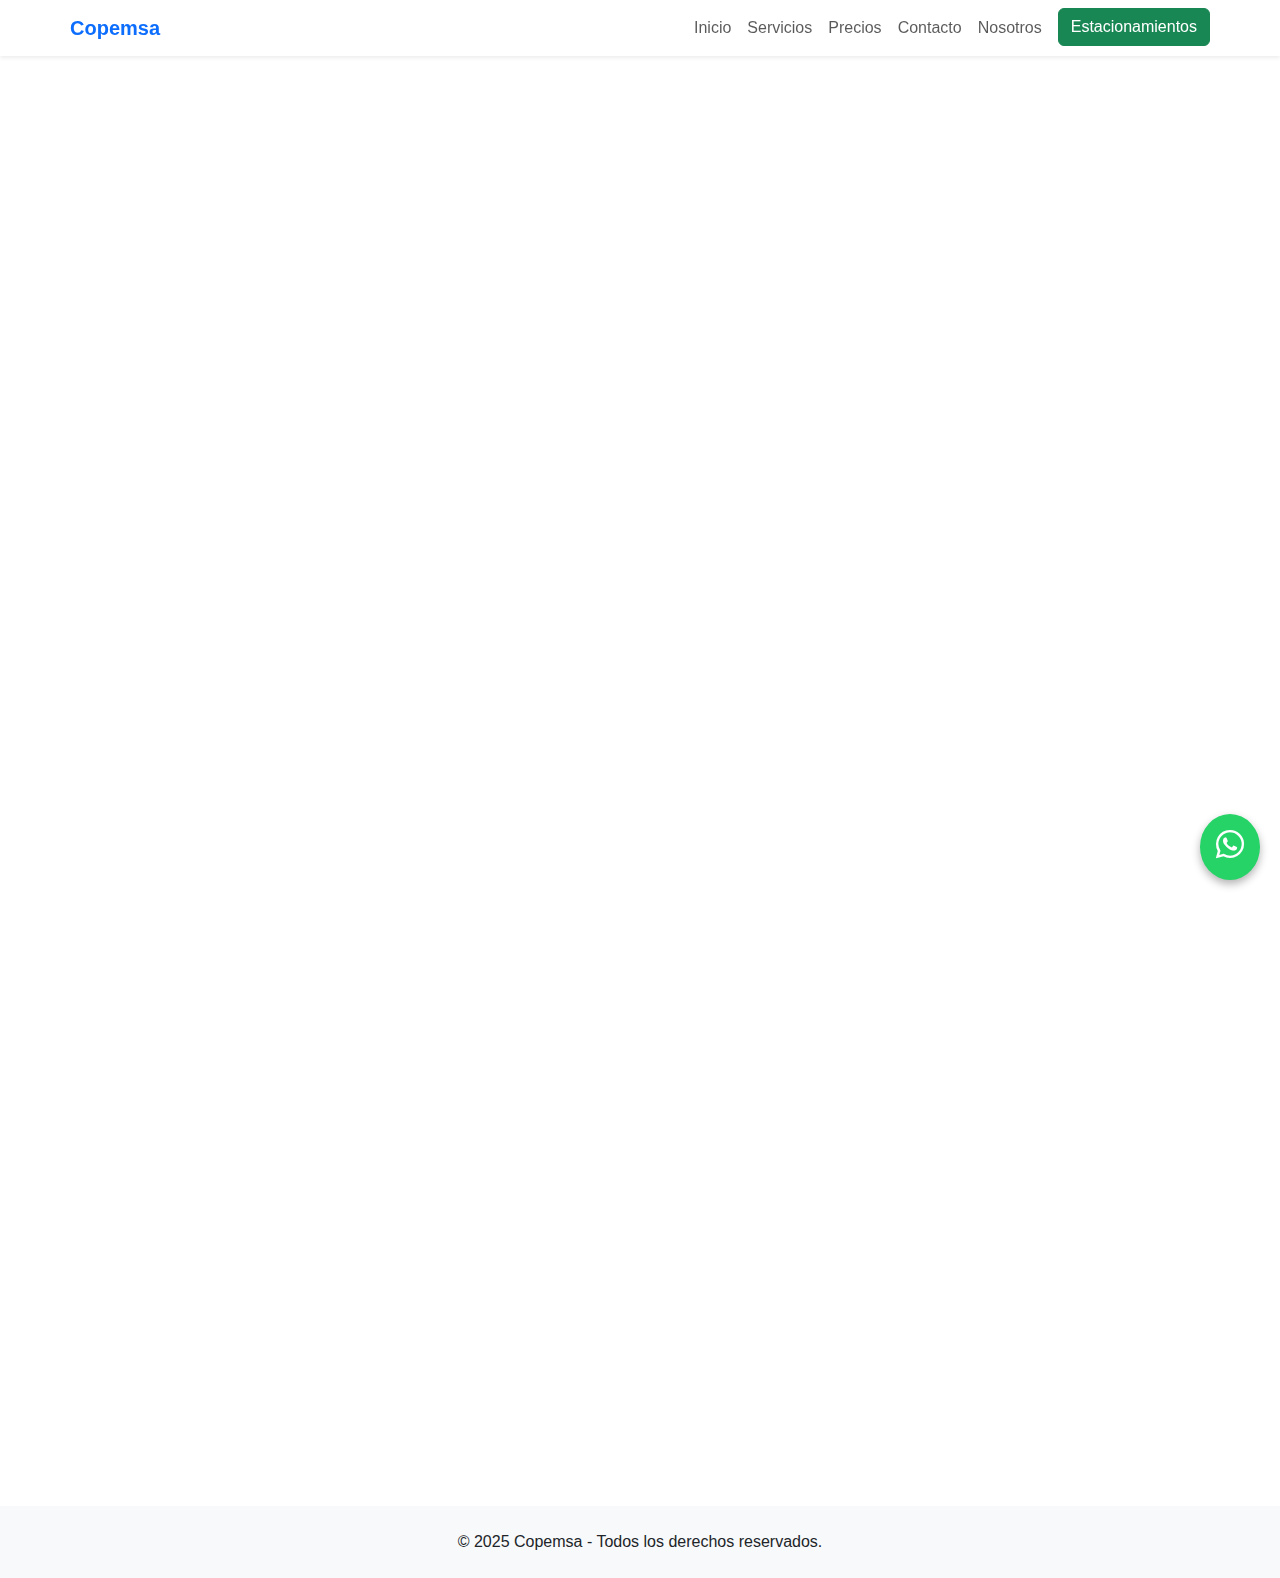
<file: parking/index.html>
<!DOCTYPE html>
<html lang="es">
<head>
  <meta charset="UTF-8" />
  <meta name="viewport" content="width=device-width, initial-scale=1.0" />
  <title>Proyecto Final - Copemsa</title>
  <link href="https://cdn.jsdelivr.net/npm/bootstrap@5.3.2/dist/css/bootstrap.min.css" rel="stylesheet">
  <link rel="stylesheet" href="https://cdnjs.cloudflare.com/ajax/libs/font-awesome/6.5.0/css/all.min.css">
  <link rel="stylesheet" href="styles.css" />
</head>
<body>
  <header class="bg-white shadow-sm sticky-top">
    <nav class="navbar navbar-expand-lg navbar-light container">
      <a class="navbar-brand fw-bold text-primary" href="#inicio">Copemsa</a>
      <button class="navbar-toggler" type="button" data-bs-toggle="collapse" data-bs-target="#navbarNav">
        <span class="navbar-toggler-icon"></span>
      </button>
      <div class="collapse navbar-collapse" id="navbarNav">
        <ul class="navbar-nav ms-auto">
          <li class="nav-item"><a class="nav-link" href="#inicio">Inicio</a></li>
          <li class="nav-item"><a class="nav-link" href="#servicios">Servicios</a></li>
          <li class="nav-item"><a class="nav-link" href="#precios">Precios</a></li>
          <li class="nav-item"><a class="nav-link" href="#contacto">Contacto</a></li>
          <li class="nav-item"><a class="nav-link" href="#nosotros">Nosotros</a></li>
          <li class="nav-item">
            <a class="btn btn-success text-white ms-2" href="login.php">Estacionamientos</a>
          </li>
        </ul>
      </div>
    </nav>
  </header>

  <main class="container py-5">
    <section id="inicio" class="fade-in text-center hero-section">
      <h1 class="display-4 text-white">Bienvenidos a Copemsa</h1>
      <p class="lead text-white">Soluciones de estacionamiento para tu negocio.</p>
    </section>

    <section id="servicios" class="fade-in text-center">
      <h2 class="text-primary">Nuestros Servicios</h2>
      <div class="row mt-4">
        <div class="col-md-4">
          <div class="card shadow-sm">
            <div class="card-body">
              <h5 class="card-title">Gestión Inteligente</h5>
              <p class="card-text">Monitoreo en tiempo real de espacios disponibles.</p>
            </div>
          </div>
        </div>
        <div class="col-md-4 mt-3 mt-md-0">
          <div class="card shadow-sm">
            <div class="card-body">
              <h5 class="card-title">Cobros Automatizados</h5>
              <p class="card-text">Pago con tarjeta, efectivo o vía app móvil.</p>
            </div>
          </div>
        </div>
        <div class="col-md-4 mt-3 mt-md-0">
          <div class="card shadow-sm">
            <div class="card-body">
              <h5 class="card-title">Reportes Personalizados</h5>
              <p class="card-text">Accede a estadísticas e informes desde el portal.</p>
            </div>
          </div>
        </div>
      </div>
    </section>

    <section id="precios" class="fade-in">
      <h2 class="text-primary">Precios y Tarifas</h2>
      <table class="table table-bordered text-center mt-3">
        <thead class="table-light">
          <tr><th>Servicio</th><th>Tarifa</th></tr>
        </thead>
        <tbody>
          <tr><td>Hora</td><td>$20</td></tr>
          <tr><td>Diario</td><td>$100</td></tr>
          <tr><td>Mensual</td><td>$1500</td></tr>
        </tbody>
      </table>
    </section>

    <section id="contacto" class="fade-in">
      <h2 class="text-primary">Contacto</h2>
      <form class="row g-3">
        <div class="col-md-6">
          <label for="name" class="form-label">Nombre:</label>
          <input type="text" class="form-control" id="name" name="name" required />
        </div>
        <div class="col-md-6">
          <label for="email" class="form-label">Correo:</label>
          <input type="email" class="form-control" id="email" name="email" required />
        </div>
        <div class="col-12">
          <label for="message" class="form-label">Mensaje:</label>
          <textarea class="form-control" id="message" name="message" rows="4" required></textarea>
        </div>
        <div class="col-12">
          <button type="submit" class="btn btn-primary">Enviar</button>
        </div>
      </form>
    </section>

    <section id="nosotros" class="fade-in">
      <h2 class="text-primary">Sobre Nosotros</h2>
      <p>Somos líderes en gestión de estacionamientos en México. Con más de 20 años de experiencia.</p>
    </section>
  </main>

  <footer class="bg-light text-center py-4">
    <p class="mb-0">&copy; 2025 Copemsa - Todos los derechos reservados.</p>
  </footer>

  <a href="https://wa.me/5215555555555" class="whatsapp" target="_blank" title="Chatea con nosotros en WhatsApp">
    <i class="fab fa-whatsapp"></i>
  </a>

  <script src="https://cdn.jsdelivr.net/npm/bootstrap@5.3.2/dist/js/bootstrap.bundle.min.js"></script>
  <script src="script.js"></script>
</body>
</html>
</file>
<file: parking/styles.css>
html {
  scroll-behavior: smooth;
}

body {
  font-family: Arial, sans-serif;
  margin: 0;
  padding: 0;
}

.hero-section {
  background: linear-gradient(to right, #007bff, #00c6ff);
  padding: 100px 20px;
  color: white;
  border-radius: 10px;
  margin-bottom: 40px;
}

section {
  margin-bottom: 50px;
}

.card {
  border: none;
  background-color: #f9f9f9;
}

.fade-in {
  opacity: 0;
  transform: translateY(20px);
  animation: fadeInUp 0.8s ease-out forwards;
}

.oculto {
  opacity: 0;
  transform: translateY(20px);
}

@keyframes fadeInUp {
  to {
    opacity: 1;
    transform: translateY(0);
  }
}

.whatsapp {
  position: fixed;
  bottom: 20px;
  right: 20px;
  background-color: #25d366;
  color: white;
  font-size: 28px;
  padding: 12px 16px;
  border-radius: 50%;
  text-align: center;
  text-decoration: none;
  box-shadow: 0 4px 8px rgba(0,0,0,0.3);
  transition: transform 0.3s ease;
  z-index: 1000;
}
.whatsapp i {
  font-size: 32px;
}
.whatsapp:hover {
  transform: scale(1.1);
}
</file>
